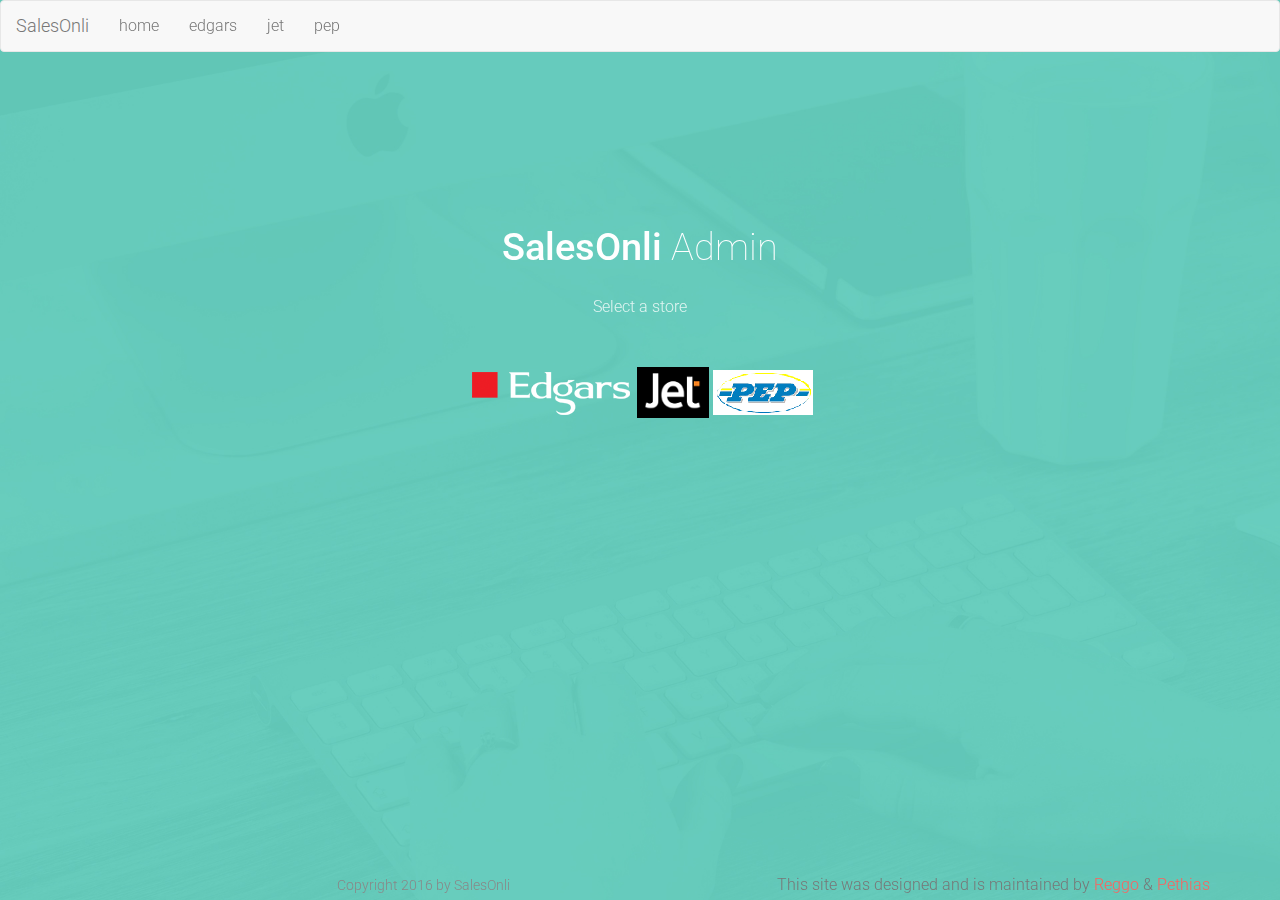
<file: admin/index.html>
<!DOCTYPE html>
<html lang="en">

    <head>

        <meta charset="utf-8">
        <meta http-equiv="X-UA-Compatible" content="IE=edge">
        <meta name="viewport" content="width=device-width, initial-scale=1">
        <title>Salesonli Admin</title>

        <!-- CSS -->
        <link rel="stylesheet" href="http://fonts.googleapis.com/css?family=Roboto:400,100,300,500">
        <link rel="stylesheet" href="assets/bootstrap/css/bootstrap.min.css">
		<link rel="stylesheet" href="assets/css/form-elements.css">
        <link rel="stylesheet" href="assets/css/style.css">

        <!-- Favicon and touch icons -->
        <link rel="shortcut icon" href="assets/ico/favicon.png">
        <link rel="apple-touch-icon-precomposed" sizes="144x144" href="assets/ico/apple-touch-icon-144-precomposed.png">
        <link rel="apple-touch-icon-precomposed" sizes="114x114" href="assets/ico/apple-touch-icon-114-precomposed.png">
        <link rel="apple-touch-icon-precomposed" sizes="72x72" href="assets/ico/apple-touch-icon-72-precomposed.png">
        <link rel="apple-touch-icon-precomposed" href="assets/ico/apple-touch-icon-57-precomposed.png">

    </head>

    <body>
    <nav class="navbar navbar-default" role="navigation">
        <div class="container-fluid">
            <div class="navbar-header">
                <button type="button" class="navbar-toggle collapsed" data-toggle="collapse" data-target="#bs-example-navbar-collapse-1">
                    <span class="sr-only">Toggle navigation</span>
                    <span class="icon-bar"></span>
                    <span class="icon-bar"></span>
                    <span class="icon-bar"></span>
                    <span class="icon-bar"></span>
                </button>
                    <a class="navbar-brand" href="#">SalesOnli</a>
            </div>
        <div class="collapse navbar-collapse" id="bs-example-navbar-collapse-1">
            <ul class="nav navbar-nav">
            <li><a href="../index.php">home</a></li>
            <li><a href="../edgars/edgars.php">edgars</a></li>
            <li><a href="../jet/jet.php">jet</a></li>
            <li><a href="../pep/pep.php">pep</a></li>
            </ul>
            <!-- <span class="pull-right">
            (+260) 900 000 000 </br>
            <span><a href="#"><i class="fa fa-facebook "></i></a></span> <span id="twitter_icon"><a href="#"><i class="fa fa-twitter "></i></a></span> <span><a href="#"><i class="fa fa-google-plus"></i></a></span>
          </span> -->
            </div>
        </div>
    </nav> 

       <!--  Content -->
        <div class="top-content">
        	
            <div class="inner-bg">
                <div class="container">
                    <div class="row">
                        <div class="col-sm-8 col-sm-offset-2 text">
                        	
                            <h1><strong>SalesOnli</strong> Admin</h1>
                            <div class="description">
                            	<p>
	                            	Select a store
                            	</p>
                            </div>
                            <div class="top-big-link">
                                <a class="launch-modal" href="#" data-modal-id="modal-register-edgars"><img src="img/elogo.png"></a>
                            <!-- </div>
                            <!-- <div class="top-big-link"> -->
                                <a class="launch-modal" href="#" data-modal-id="modal-register-jet"><img src="img/jet.png"></a>
                            <!-- </div> -->
                            <!-- <div class="top-big-link"> -->
                            	<a class="launch-modal" href="#" data-modal-id="modal-register-pep"><img src="img/pep.png"></a>
                            </div>
                        </div>
                    </div>
                </div>
            </div>
            
        </div>
        
        <!-- MODAL edgars-->
        <div class="modal fade" id="modal-register-edgars" tabindex="-1" role="dialog" aria-labelledby="modal-register-label" aria-hidden="true">
            <div class="modal-dialog">
                <div class="modal-content">
                    
                    <div class="modal-header">
                        <button type="button" class="close" data-dismiss="modal">
                            <span aria-hidden="true">&times;</span><span class="sr-only">Close</span>
                        </button>
                        <h3 class="modal-title" id="modal-register-label">Item entry in edgars</h3>
                        <p>Enter the details of the item below:</p>
                    </div>
                    
                    <div class="modal-body">
                        
                        <form role="form" action="insert-ed.php" method="post" class="registration-form">
                            <div class="form-group">
                                <label class="sr-only" for="form-first-name">ID</label>
                                <input type="int" name="id" placeholder="ID" class="form-first-name form-control" id="form-first-name">
                            </div>
                            <div class="form-group">
                                <label class="sr-only" for="form-last-name">Name</label>
                                <input type="text" name="name" placeholder="Name" class="form-last-name form-control" id="form-last-name">
                            </div>
                            <div class="form-group">
                                <label class="sr-only" for="form-last-name">Price</label>
                                <input type="decimal" name="price" placeholder="Price" class="form-last-name form-control" id="form-last-name">
                            </div>
                            <div class="form-group">
                                <label class="sr-only" for="form-last-name">Discount</label>
                                <input type="int" name="discount" placeholder="Discount" class="form-last-name form-control" id="form-last-name">
                            </div>
                            <div class="form-group">
                                <label class="sr-only" for="form-last-name">Duration</label>
                                <input type="int" name="duration" placeholder="Duration" class="form-last-name form-control" id="form-last-name">
                            </div>
                            <div class="form-group">
                                <label class="sr-only" for="form-last-name">Start Date</label>
                                <input type="date" name="ds" placeholder="Start Date" class="form-last-name form-control" id="form-last-name">
                            </div>
                            <div class="form-group">
                                <label class="sr-only" for="form-last-name">End Date</label>
                                <input type="date" name="de" placeholder="End Date" class="form-last-name form-control" id="form-last-name">
                            </div>
                            <div class="form-group">
                                <label class="sr-only" for="form-last-name">Image</label>
                                <input type="text" name="image" placeholder="Image" class="form-last-name form-control" id="form-last-name">
                            </div>
                            
                            <button class="btn" type="submit" value ="Add item">Add item</button>
                        </form>
                        
                    </div>
                    
                </div>
            </div>
        </div>
<!-- MODAL jet-->
        <div class="modal fade" id="modal-register-jet" tabindex="-1" role="dialog" aria-labelledby="modal-register-label" aria-hidden="true">
            <div class="modal-dialog">
                <div class="modal-content">
                    
                    <div class="modal-header">
                        <button type="button" class="close" data-dismiss="modal">
                            <span aria-hidden="true">&times;</span><span class="sr-only">Close</span>
                        </button>
                        <h3 class="modal-title" id="modal-register-label">Item entry in jet</h3>
                        <p>Enter the details of the item below:</p>
                    </div>
                    
                    <div class="modal-body">
                        
                        <form role="form" action="" method="post" class="registration-form">
                            <div class="form-group">
                                <label class="sr-only" for="form-first-name">ID</label>
                                <input type="int" name="id" placeholder="ID" class="form-first-name form-control" id="form-first-name">
                            </div>
                            <div class="form-group">
                                <label class="sr-only" for="form-last-name">Name</label>
                                <input type="text" name="name" placeholder="Name" class="form-last-name form-control" id="form-last-name">
                            </div>
                            <div class="form-group">
                                <label class="sr-only" for="form-last-name">Price</label>
                                <input type="decimal" name="price" placeholder="Price" class="form-last-name form-control" id="form-last-name">
                            </div>
                            <div class="form-group">
                                <label class="sr-only" for="form-last-name">Discount</label>
                                <input type="int" name="discount" placeholder="Discount" class="form-last-name form-control" id="form-last-name">
                            </div>
                            <div class="form-group">
                                <label class="sr-only" for="form-last-name">Duration</label>
                                <input type="int" name="duration" placeholder="Duration" class="form-last-name form-control" id="form-last-name">
                            </div>
                            <div class="form-group">
                                <label class="sr-only" for="form-last-name">Start Date</label>
                                <input type="date" name="ds" placeholder="Start Date" class="form-last-name form-control" id="form-last-name">
                            </div>
                            <div class="form-group">
                                <label class="sr-only" for="form-last-name">End Date</label>
                                <input type="date" name="de" placeholder="End Date" class="form-last-name form-control" id="form-last-name">
                            </div>
                            <div class="form-group">
                                <label class="sr-only" for="form-last-name">Image</label>
                                <input type="text" name="image" placeholder="Image" class="form-last-name form-control" id="form-last-name">
                            </div>
                            <!-- <div class="form-group">
                                <label class="sr-only" for="form-email">Email</label>
                                <input type="text" name="form-email" placeholder="Email..." class="form-email form-control" id="form-email">
                            </div>
                            <div class="form-group">
                                <label class="sr-only" for="form-about-yourself">About yourself</label>
                                <textarea name="form-about-yourself" placeholder="About yourself..." 
                                            class="form-about-yourself form-control" id="form-about-yourself"></textarea>
                            </div> -->
                            <button type="submit" value ="insert" class="btn">Add item</button>
                        </form>
                        
                    </div>
                    
                </div>
            </div>
        </div>
<!-- MODAL pep-->
        <div class="modal fade" id="modal-register-pep" tabindex="-1" role="dialog" aria-labelledby="modal-register-label" aria-hidden="true">
            <div class="modal-dialog">
                <div class="modal-content">
                    
                    <div class="modal-header">
                        <button type="button" class="close" data-dismiss="modal">
                            <span aria-hidden="true">&times;</span><span class="sr-only">Close</span>
                        </button>
                        <h3 class="modal-title" id="modal-register-label">Item entry in Pep</h3>
                        <p>Enter the details of the item below:</p>
                    </div>
                    
                    <div class="modal-body">
                        
                        <form role="form" action="" method="post" class="registration-form">
                            <div class="form-group">
                                <label class="sr-only" for="form-first-name">ID</label>
                                <input type="int" name="id" placeholder="ID" class="form-first-name form-control" id="form-first-name">
                            </div>
                            <div class="form-group">
                                <label class="sr-only" for="form-last-name">Name</label>
                                <input type="text" name="name" placeholder="Name" class="form-last-name form-control" id="form-last-name">
                            </div>
                            <div class="form-group">
                                <label class="sr-only" for="form-last-name">Price</label>
                                <input type="decimal" name="price" placeholder="Price" class="form-last-name form-control" id="form-last-name">
                            </div>
                            <div class="form-group">
                                <label class="sr-only" for="form-last-name">Discount</label>
                                <input type="int" name="discount" placeholder="Discount" class="form-last-name form-control" id="form-last-name">
                            </div>
                            <div class="form-group">
                                <label class="sr-only" for="form-last-name">Duration</label>
                                <input type="int" name="duration" placeholder="Duration" class="form-last-name form-control" id="form-last-name">
                            </div>
                            <div class="form-group">
                                <label class="sr-only" for="form-last-name">Start Date</label>
                                <input type="date" name="ds" placeholder="Start Date" class="form-last-name form-control" id="form-last-name">
                            </div>
                            <div class="form-group">
                                <label class="sr-only" for="form-last-name">End Date</label>
                                <input type="date" name="de" placeholder="End Date" class="form-last-name form-control" id="form-last-name">
                            </div>
                            <div class="form-group">
                                <label class="sr-only" for="form-last-name">Image</label>
                                <input type="text" name="image" placeholder="Image" class="form-last-name form-control" id="form-last-name">
                            </div>
                            <!-- <div class="form-group">
                                <label class="sr-only" for="form-email">Email</label>
                                <input type="text" name="form-email" placeholder="Email..." class="form-email form-control" id="form-email">
                            </div>
                            <div class="form-group">
                                <label class="sr-only" for="form-about-yourself">About yourself</label>
                                <textarea name="form-about-yourself" placeholder="About yourself..." 
                                            class="form-about-yourself form-control" id="form-about-yourself"></textarea>
                            </div> -->
                            <button type="submit" value ="insert" class="btn">Add item</button>
                        </form>
                        
                    </div>
                    
                </div>
            </div>
        </div>
    <div class="navbar-fixed-bottom" id="footer">
        <div class="container">
            <span><span><small>Copyright 2016 by SalesOnli</small></span>
            <span class="text-muted pull-right">This site was designed and is maintained by <a href="https://www.linkedin.com/in/reggo-masiye-541162a0">Reggo</a> & <a href="https://www.linkedin.com/in/pethias-chiseke-b6a1738b">Pethias</a></span></span>
        </div>
    </div>

        


        <!-- Javascript -->
        <script src="assets/js/jquery-1.11.1.min.js"></script>
        <script src="assets/bootstrap/js/bootstrap.min.js"></script>
        <script src="assets/js/jquery.backstretch.min.js"></script>
        <script src="assets/js/scripts.js"></script>
        
        <!--[if lt IE 10]>
            <script src="assets/js/placeholder.js"></script>
        <![endif]-->

    </body>

</html>
</file>
<file: admin/assets/css/form-elements.css>
input[type="text"], 
textarea, 
textarea.form-control {
	height: 50px;
    margin: 0;
    padding: 0 20px;
    vertical-align: middle;
    background: #f8f8f8;
    border: 1px solid #ddd;
    font-family: 'Roboto', sans-serif;
    font-size: 16px;
    font-weight: 300;
    line-height: 50px;
    color: #888;
    -moz-border-radius: 4px; -webkit-border-radius: 4px; border-radius: 4px;
    -moz-box-shadow: none; -webkit-box-shadow: none; box-shadow: none;
    -o-transition: all .3s; -moz-transition: all .3s; -webkit-transition: all .3s; -ms-transition: all .3s; transition: all .3s;
}

textarea, 
textarea.form-control {
	padding-top: 10px;
	padding-bottom: 10px;
	line-height: 30px;
}

input[type="text"]:focus, 
textarea:focus, 
textarea.form-control:focus {
	outline: 0;
	background: #fff;
    border: 3px solid #ccc;
    -moz-box-shadow: none; -webkit-box-shadow: none; box-shadow: none;
}

input[type="text"]:-moz-placeholder, textarea:-moz-placeholder, textarea.form-control:-moz-placeholder { color: #888; }
input[type="text"]:-ms-input-placeholder, textarea:-ms-input-placeholder, textarea.form-control:-ms-input-placeholder { color: #888; }
input[type="text"]::-webkit-input-placeholder, textarea::-webkit-input-placeholder, textarea.form-control::-webkit-input-placeholder { color: #888; }



button.btn {
	width: 100%;
	height: 50px;
    margin: 0;
    padding: 0 20px;
    vertical-align: middle;
    background: #fd625e;
    border: 0;
    font-family: 'Roboto', sans-serif;
    font-size: 16px;
    font-weight: 300;
    line-height: 50px;
    color: #fff;
    -moz-border-radius: 4px; -webkit-border-radius: 4px; border-radius: 4px;
    text-shadow: none;
    -moz-box-shadow: none; -webkit-box-shadow: none; box-shadow: none;
    -o-transition: all .3s; -moz-transition: all .3s; -webkit-transition: all .3s; -ms-transition: all .3s; transition: all .3s;
}

button.btn:hover { opacity: 0.6; color: #fff; }

button.btn:active { outline: 0; opacity: 0.6; color: #fff; -moz-box-shadow: none; -webkit-box-shadow: none; box-shadow: none; }

button.btn:focus { outline: 0; opacity: 0.6; background: #fd625e; color: #fff; }

button.btn:active:focus, button.btn.active:focus { outline: 0; opacity: 0.6; background: #fd625e; color: #fff; }
</file>
<file: admin/assets/css/style.css>
body {
    font-family: 'Roboto', sans-serif;
    font-size: 16px;
    font-weight: 300;
    color: #888;
    line-height: 30px;
    text-align: center;
}

strong { font-weight: 500; }

a, a:hover, a:focus {
	color: #fd625e;
	text-decoration: none;
    -o-transition: all .3s; -moz-transition: all .3s; -webkit-transition: all .3s; -ms-transition: all .3s; transition: all .3s;
}

h1, h2 {
	margin-top: 10px;
	font-size: 38px;
    font-weight: 100;
    color: #555;
    line-height: 50px;
}

h3 {
	font-size: 22px;
    font-weight: 300;
    color: #555;
    line-height: 30px;
}

img { max-width: 100%; }

::-moz-selection { background: #fd625e; color: #fff; text-shadow: none; }
::selection { background: #fd625e; color: #fff; text-shadow: none; }


.btn-link-1 {
	display: inline-block;
	height: 50px;
	margin: 0 5px;
	padding: 16px 20px 0 20px;
	background: #fd625e;
	font-size: 16px;
    font-weight: 300;
    line-height: 16px;
    color: #fff;
    -moz-border-radius: 4px; -webkit-border-radius: 4px; border-radius: 4px;
}
.btn-link-1:hover, .btn-link-1:focus, .btn-link-1:active { outline: 0; opacity: 0.6; color: #fff; }


/***** Content *****/

.inner-bg {
    padding: 120px 0;
}

.top-content .text {
	color: #fff;
}

.top-content .logo {
	display: inline-block;
	width: 181px;
	height: 43px;
	margin: 0 auto;
	background: url(../img/logo.png) center center no-repeat;
}

.top-content .text h1 {
	margin-top: 30px;
	color: #fff;
}

.top-content .description {
	margin: 20px 0 10px 0;
}

.top-content .description p { opacity: 0.8; }

.top-content .description a {
	color: #fff;
}
.top-content .description a:hover, 
.top-content .description a:focus { border-bottom: 1px dotted #fff; }

.top-content .top-big-link {
	margin-top: 45px;
}


/***** Modal *****/

.modal-content {
	-moz-border-radius: 4px; -webkit-border-radius: 4px; border-radius: 4px;
	border: 0;
	text-align: left;
}

.modal-header {
	padding: 25px 25px 15px 25px;
	background: #fff;
	border: 0;
	border-bottom: 1px solid #ddd;
	-moz-border-radius: 4px 4px 0 0; -webkit-border-radius: 4px 4px 0 0; border-radius: 4px 4px 0 0;
}

.modal-header .close {
	font-size: 36px;
	color: #888;
	font-weight: 300;
	text-shadow: none;
	opacity: 1;
}

.modal-title {
	margin-bottom: 10px;
	line-height: 30px;
}

.modal-body {
	padding: 25px 25px 30px 25px;
	background: #eee;
	text-align: left;
	-moz-border-radius: 0 0 4px 4px; -webkit-border-radius: 0 0 4px 4px; border-radius: 0 0 4px 4px;
}

.modal-body img {
	margin-bottom: 15px;
}

.modal-body form textarea {
	height: 100px;
}

.modal-body form .input-error {
	border-color: #fd625e;
}


/***** Media queries *****/

@media (min-width: 992px) and (max-width: 1199px) {}

@media (min-width: 768px) and (max-width: 991px) {}

@media (max-width: 767px) {
	
	.top-content .top-big-link { margin-top: 25px; }
	.top-content .top-big-link a.btn { margin-top: 10px; }

}

@media (max-width: 415px) {
	
	h1, h2 { font-size: 32px; }

}


/* Retina-ize images/icons */

@media
only screen and (-webkit-min-device-pixel-ratio: 2),
only screen and (   min--moz-device-pixel-ratio: 2),
only screen and (     -o-min-device-pixel-ratio: 2/1),
only screen and (        min-device-pixel-ratio: 2),
only screen and (                min-resolution: 192dpi),
only screen and (                min-resolution: 2dppx) {
	
	/* logo */
    .top-content .logo {
    	background-image: url(../img/logo@2x.png) !important; background-repeat: no-repeat !important; background-size: 181px 43px !important;
    }
	
}
</file>
